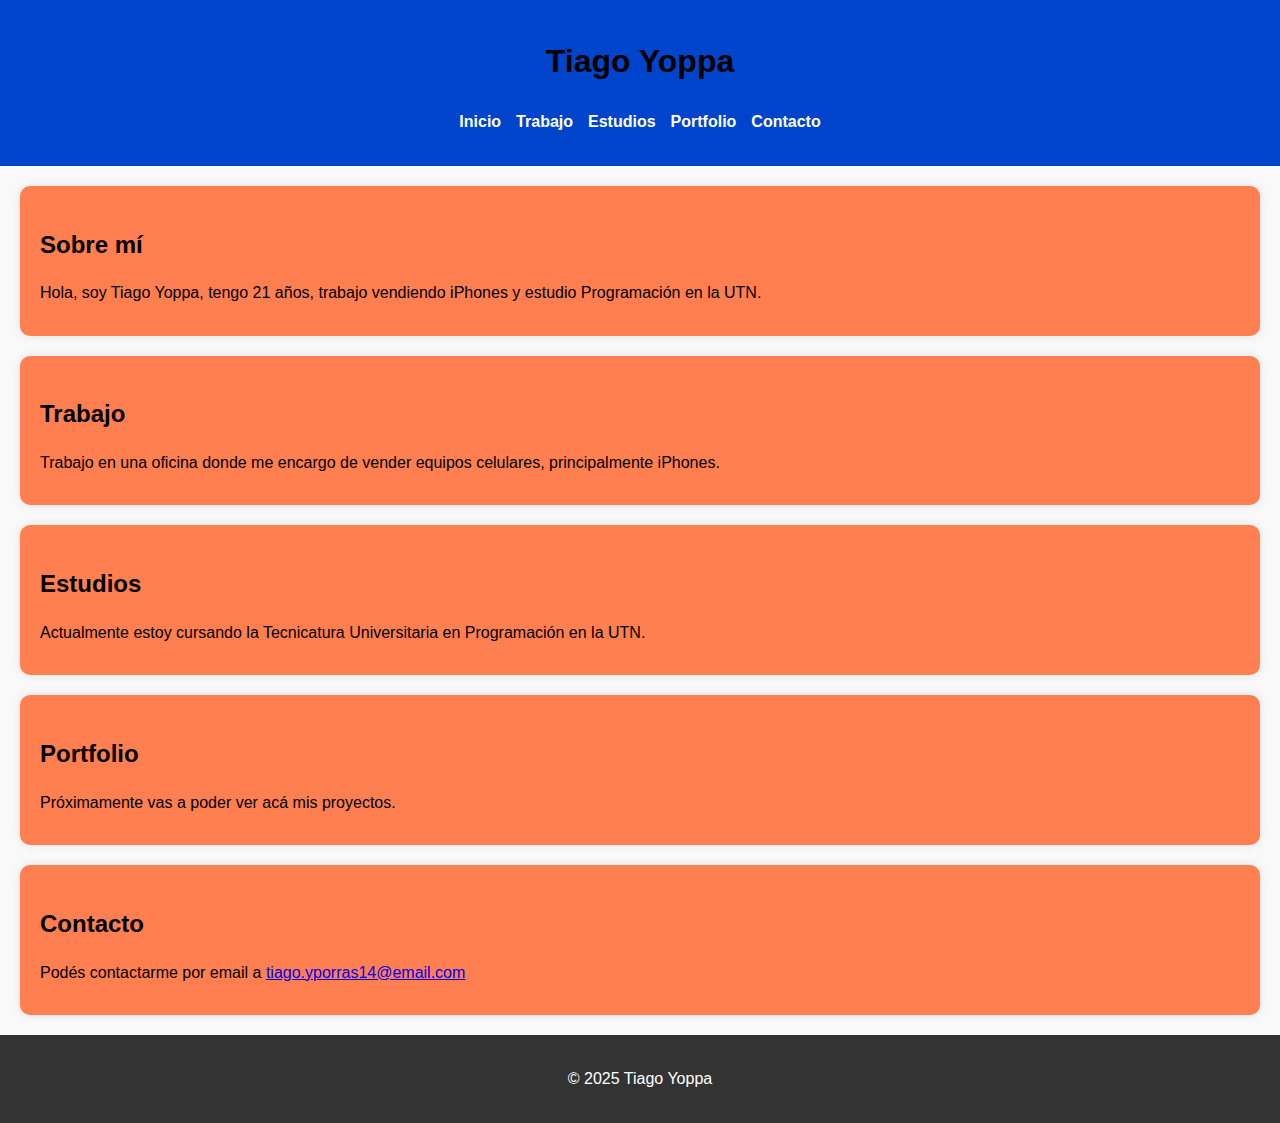
<file: index.html>
<!DOCTYPE html>
<html lang="en">
<head>
    <meta charset="UTF-8">
    <meta name="viewport" content="width=device-width, initial-scale=1.0">
    <title>presentacion personal</title>
    <link rel="stylesheet" href="style.css">
</head>
<body>
    <header>
        <h1>Tiago Yoppa</h1>
        <nav>
          <ul>
            <li><a href="#inicio">Inicio</a></li>
            <li><a href="#trabajo">Trabajo</a></li>
            <li><a href="#estudios">Estudios</a></li>
            <li><a href="#portfolio">Portfolio</a></li>
            <li><a href="#contacto">Contacto</a></li>
          </ul>
        </nav>
      </header>
    
    <main>
        <section id="inicio">
            <h2>Sobre mí</h2>
            <p>Hola, soy Tiago Yoppa, tengo 21 años, trabajo vendiendo iPhones y estudio Programación en la UTN.</p>
          </section>

        <section id="trabajo">
            <h2>Trabajo</h2>
            <p>Trabajo en una oficina donde me encargo de vender equipos celulares, principalmente iPhones.</p>
          </section>
      
          <section id="estudios">
            <h2>Estudios</h2>
            <p>Actualmente estoy cursando la Tecnicatura Universitaria en Programación en la UTN.</p>
          </section>
      
          <section id="portfolio">
            <h2>Portfolio</h2>
            <p>Próximamente vas a poder ver acá mis proyectos.</p>
          </section>
      
          <section id="contacto">
            <h2>Contacto</h2>
            <p>Podés contactarme por email a <a href="mailto:tiago.yporras14@email.com">tiago.yporras14@email.com</a></p>
          </section>
    </main>

    <footer>
        <p>&copy; 2025 Tiago Yoppa</p>
    </footer>
</body>
</html>
</file>
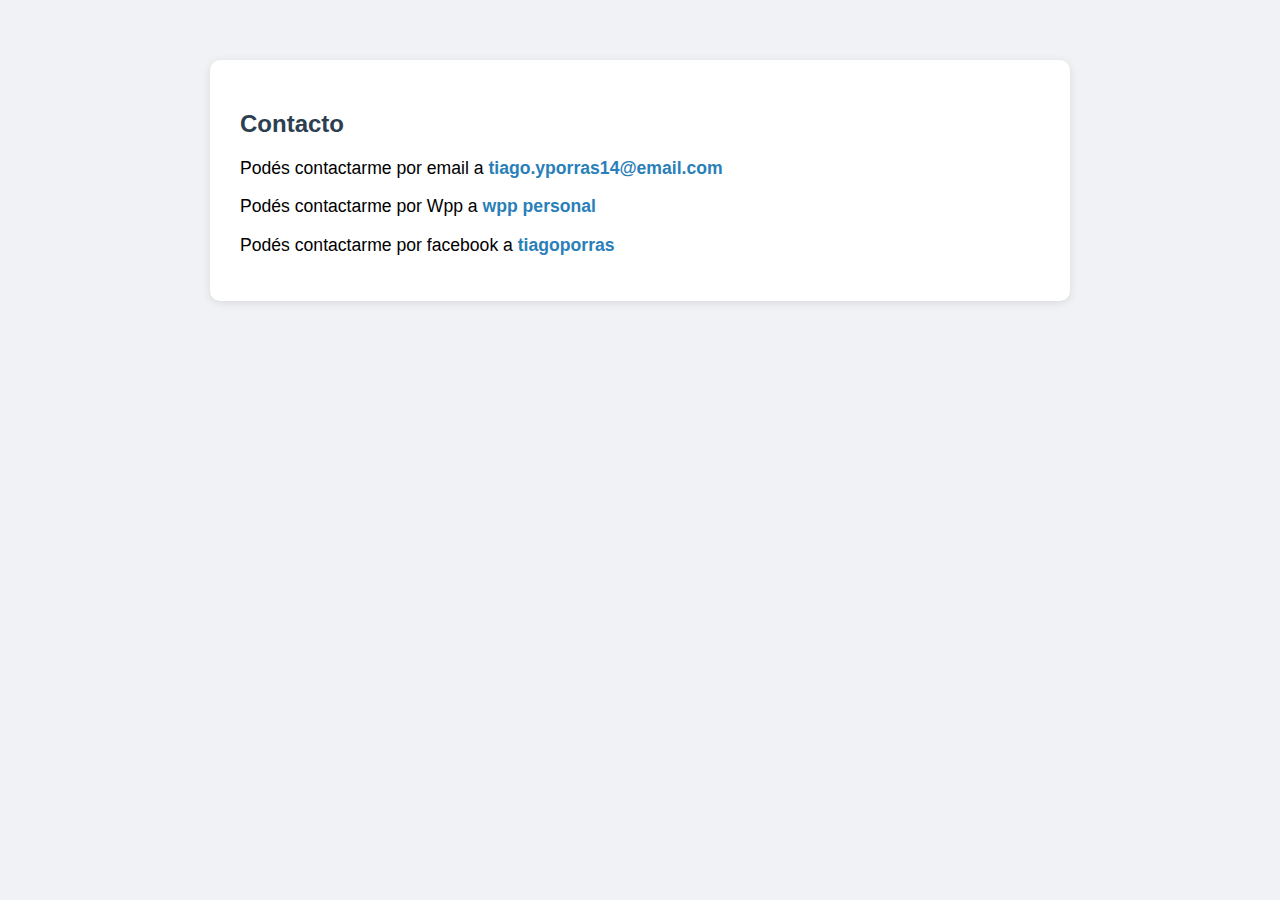
<file: contacto.html>
<!DOCTYPE html>
<html lang="en">
<head>
    <meta charset="UTF-8">
    <meta name="viewport" content="width=device-width, initial-scale=1.0">
    <title>Contacto</title>
    <style>
        body {
          font-family: Arial, sans-serif;
          background-color: #f0f2f5;
          margin: 0;
          padding: 0;
        }
    
        section {
          max-width: 800px;
          margin: 60px auto;
          background-color: white;
          padding: 30px;
          border-radius: 10px;
          box-shadow: 0 2px 10px rgba(0, 0, 0, 0.1);
        }
    
        h2 {
          color: #2c3e50;
        }
    
        p {
          font-size: 1.1em;
          margin-bottom: 15px;
        }
    
        a {
          color: #2980b9;
          text-decoration: none;
          font-weight: bold;
        }
    
        a:hover {
          text-decoration: underline;
        }
      </style>
</head>
<body>
    <section id="contacto">
        <h2>Contacto</h2>
        <p>Podés contactarme por email a <a href="mailto:tiago.yporras14@email.com">tiago.yporras14@email.com</a></p>
        <p>Podés contactarme por Wpp a<a href="https://web.whatsapp.com/"> wpp personal </a></p>
        <p>Podés contactarme por facebook a <a href="https://www.facebook.com/profile.php?id=100075220315095"> tiagoporras </a></p>
      </section>
</body>
</html>
</file>
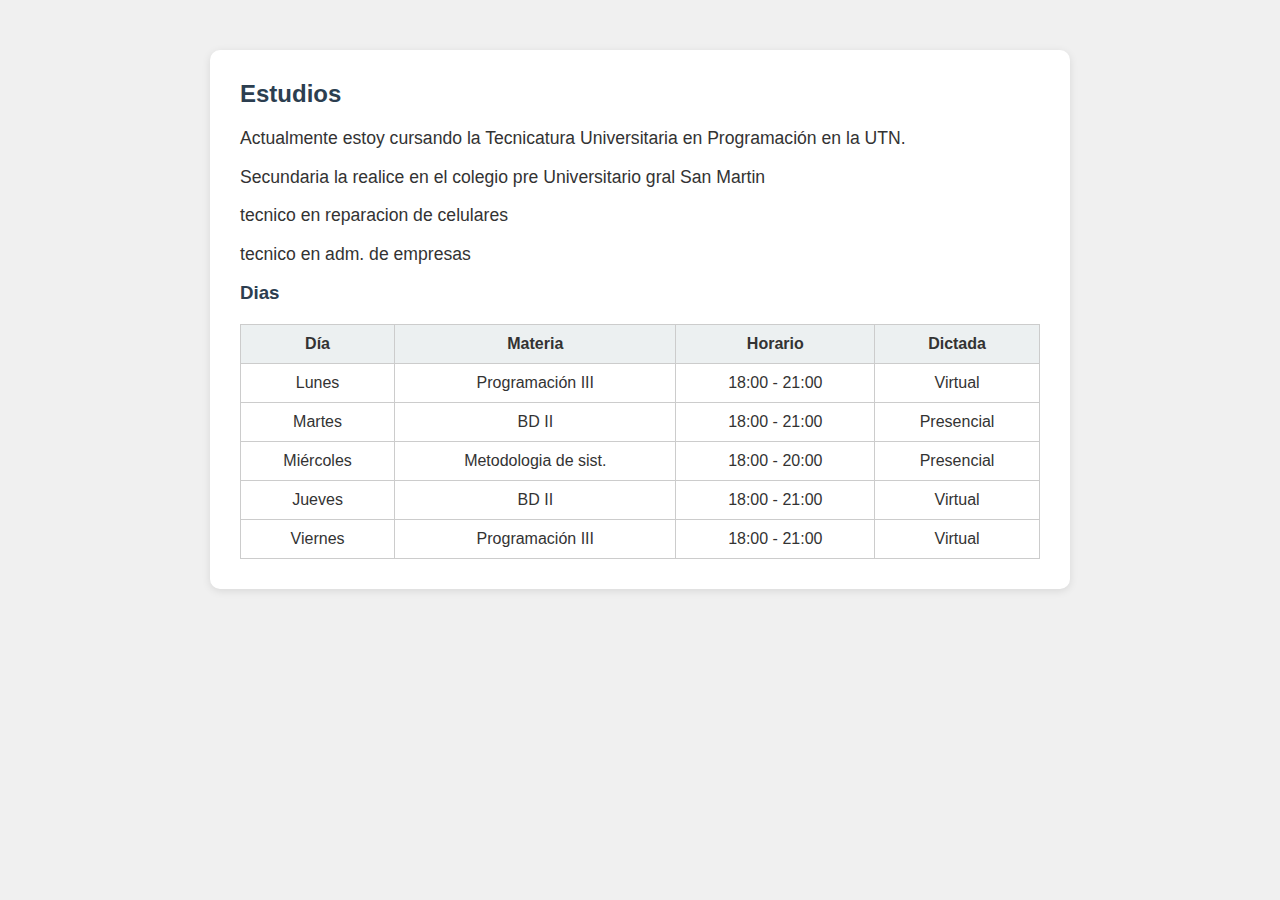
<file: estudios.html>
<!DOCTYPE html>
<html lang="en">
<head>
    <meta charset="UTF-8">
    <meta name="viewport" content="width=device-width, initial-scale=1.0">
    <title>Estudios</title>
    <style>
        body {
          font-family: Arial, sans-serif;
          background-color: #f0f0f0;
          color: #333;
          margin: 0;
          padding: 0;
        }
    
        section {
          max-width: 800px;
          margin: 50px auto;
          background-color: white;
          padding: 30px;
          border-radius: 10px;
          box-shadow: 0 2px 8px rgba(0,0,0,0.1);
        }
    
        h2, h3 {
          color: #2c3e50;
          margin-top: 0;
        }
    
        p {
          font-size: 1.1em;
        }
    
        table {
          width: 100%;
          border-collapse: collapse;
          margin-top: 20px;
        }
    
        table, th, td {
          border: 1px solid #ccc;
        }
    
        th, td {
          padding: 10px;
          text-align: center;
        }
    
        th {
          background-color: #ecf0f1;
        }
      </style>
</head>
<body>
    <section id="estudios">
        <h2>Estudios</h2>
        <p>Actualmente estoy cursando la Tecnicatura Universitaria en Programación en la UTN.</p>
        <p>Secundaria la realice en el colegio pre Universitario gral San Martin</p>
        <p>tecnico en reparacion de celulares</p>
        <p>tecnico en adm. de empresas</p>
        <h3>Dias</h3>
        <table border="1">
            <tr>
                <th>Día</th>
                <th>Materia</th>
                <th>Horario</th>
                <th>Dictada</th>
            </tr>
            <tr>
                <td>Lunes</td>
                <td>Programación III</td>
                <td>18:00 - 21:00</td>
                <td>Virtual</td>
            </tr>
            <tr>
                <td>Martes</td>
                <td>BD II</td>
                <td>18:00 - 21:00</td>
                <td>Presencial</td>
            </tr>
            <tr>
                <td>Miércoles</td>
                <td>Metodologia de sist.</td>
                <td>18:00 - 20:00</td>
                <td>Presencial</td>
            </tr>
            <tr>
                <td>Jueves</td>
                <td>BD II</td>
                <td>18:00 - 21:00</td>
                <td>Virtual</td>
            </tr>
            <tr>
                <td>Viernes</td>
                <td>Programación III</td>
                <td>18:00 - 21:00</td>
                <td>Virtual</td>
            </tr>
        </table>
      </section>
</body>
</html>
</file>
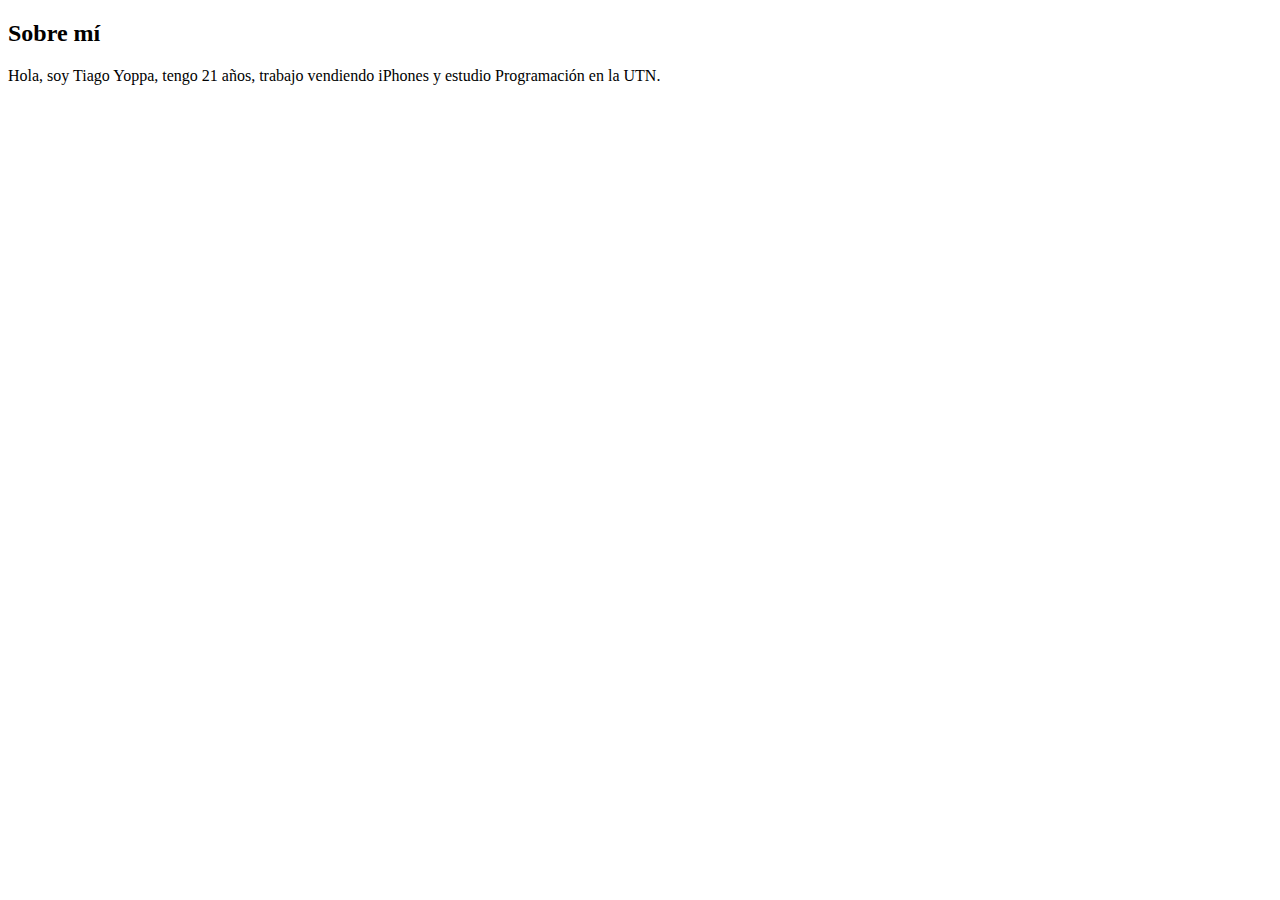
<file: inicio.html>
<!DOCTYPE html>
<html lang="en">
<head>
    <meta charset="UTF-8">
    <meta name="viewport" content="width=device-width, initial-scale=1.0">
    <title>Inicio/presentacion</title>
    
</head>
<body>
    <section id="inicio">
        <h2>Sobre mí</h2>
        <p>Hola, soy Tiago Yoppa, tengo 21 años, trabajo vendiendo iPhones y estudio Programación en la UTN.</p>
      </section>
</body>
</html>
</file>
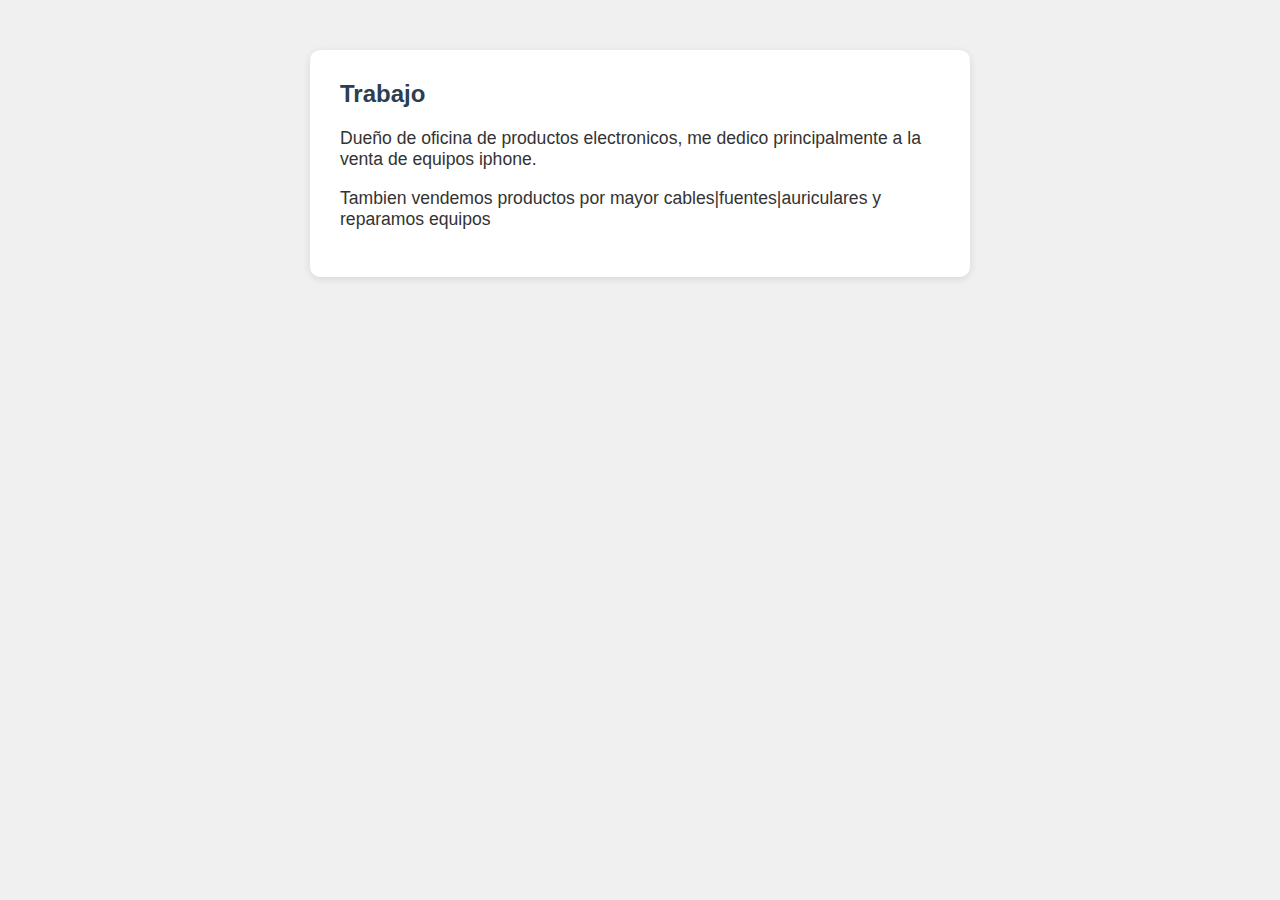
<file: trabajo.html>
<!DOCTYPE html>
<html lang="en">
<head>
    <meta charset="UTF-8">
    <meta name="viewport" content="width=device-width, initial-scale=1.0">
    <title>Trabajo</title>
    <style>
        body {
          font-family: Arial, sans-serif;
          background-color: #f0f0f0;
          color: #333;
          margin: 0;
          padding: 0;
        }
    
        section {
          max-width: 600px;
          margin: 50px auto;
          background-color: white;
          padding: 30px;
          border-radius: 10px;
          box-shadow: 0 2px 8px rgba(0,0,0,0.1);
        }
    
        h2 {
          color: #2c3e50;
          margin-top: 0;
        }
    
        p {
          font-size: 1.1em;
        }
      </style>
</head>
<body>
    <section id="trabajo">
        <h2>Trabajo</h2>
        <p>Dueño de oficina de productos electronicos, me dedico principalmente a la venta de equipos iphone.</p>
        <p>Tambien vendemos productos por mayor cables|fuentes|auriculares y reparamos equipos</p>
      </section>
</body>
</html>
</file>
<file: style.css>
body {
    font-family: Arial, sans-serif;
    margin: 0;
    padding: 0;
    line-height: 1.6;
    background-color: #f9f9f9;
}

#inicio, #trabajo, #estudios, #portfolio, #contacto {
    padding: 20px;
    background-color: coral;
    margin: 20px;
    border-radius: 10px;
    box-shadow: 0 0 10px rgba(0,0,0,0.1);
}

header {
    background-color: #0044cc;
    color: black;
    padding: 15px;
    text-align: center;
}

nav ul {
    list-style: none;
    padding: 0;
    display: flex;
    justify-content: center;
    gap: 15px;
}

nav ul li a {
    color: white;
    text-decoration: none;
    font-weight: bold;
}

section h2, section p {
    margin-bottom: 10px;
  }

footer {
    text-align: center;
    padding: 15px;
    background-color: #333;
    color: white;
    margin-top: 20px;
}
</file>
